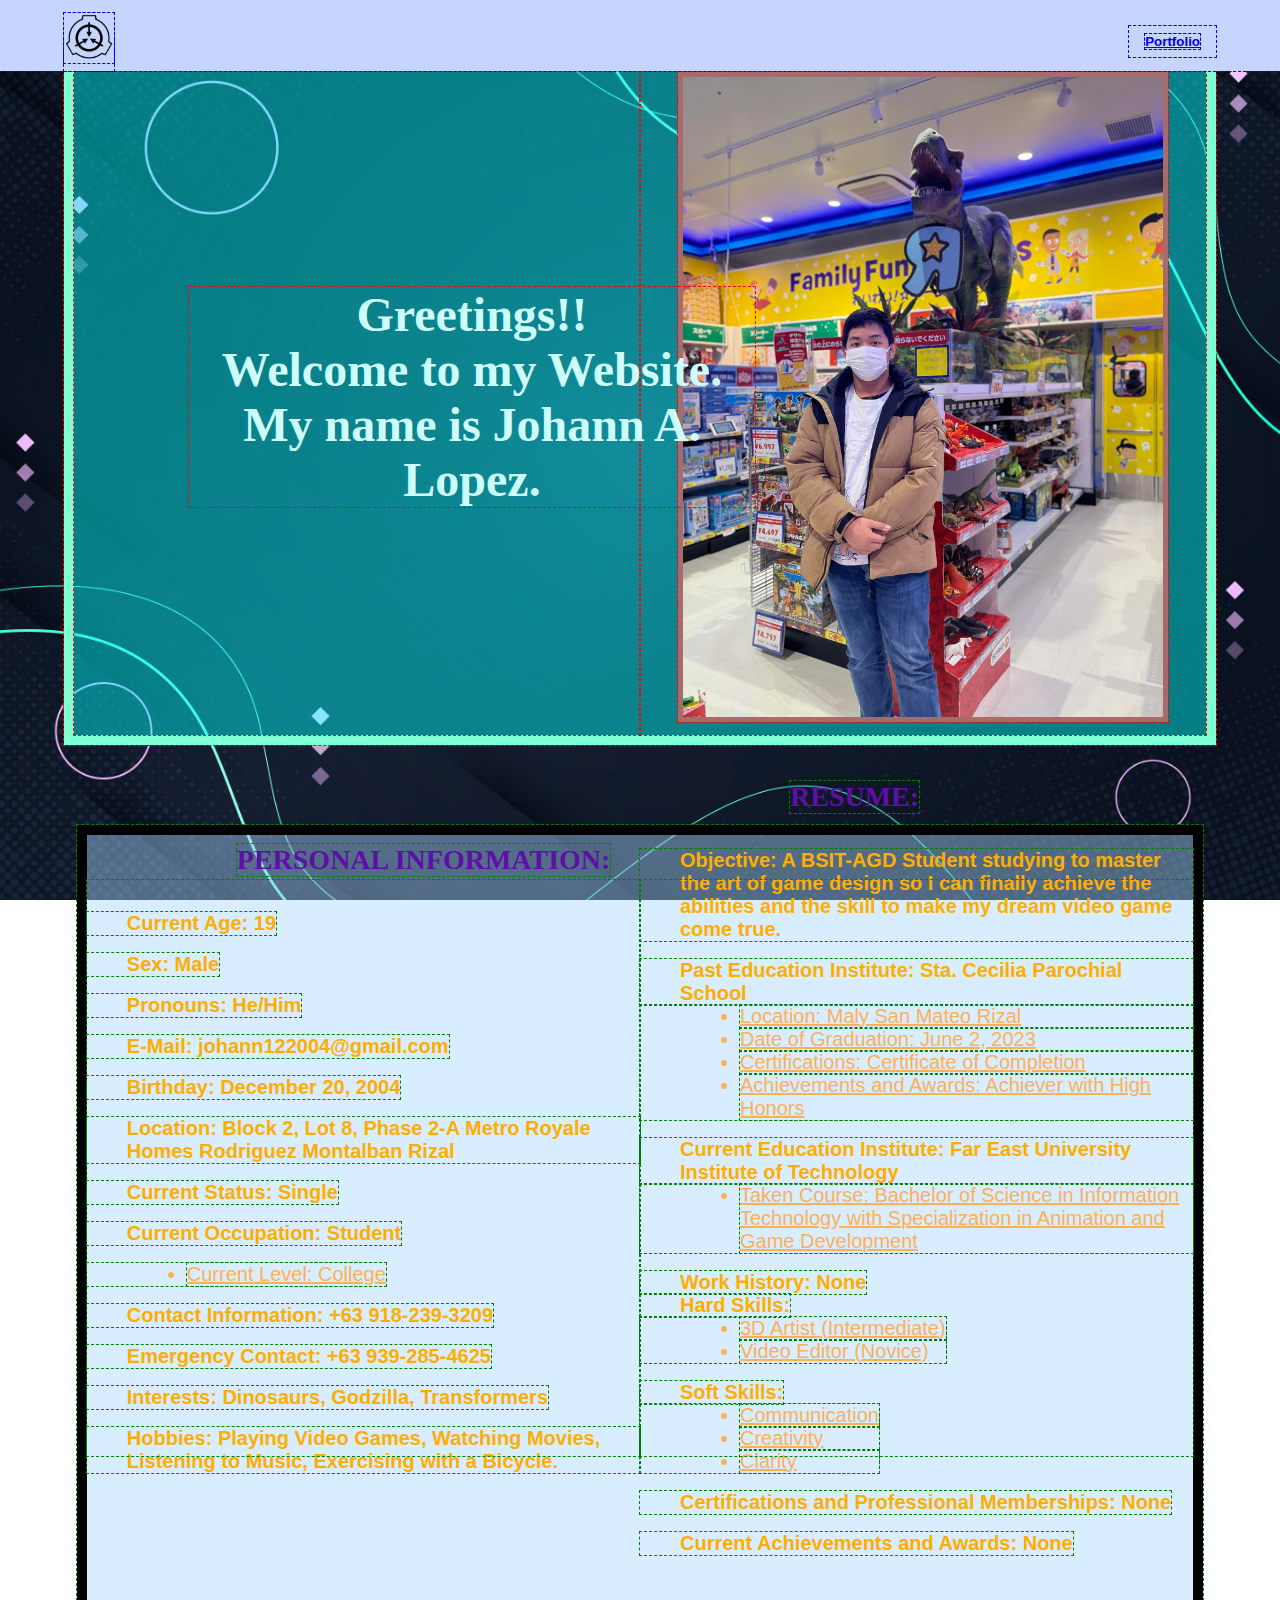
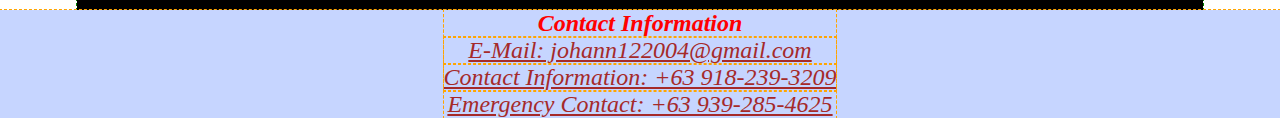
<file: index.html>
<!DOCTYPE html>
<html lang="en">
    <head>
        <meta charset="UTF-8">
        <meta name="viewport" content="width=device-width, initial-scale=1.0">
        <title>Seatwork 2 / Midterm Project</title>
        <link rel="stylesheet" href="./assets/css/style.css">
    </head>
    <body>
        <header>
            <h1> <img src="./assets/img/SCP_Logo.png" alt="" width = "50" height = "50"> </h1>
            <nav>
                <button>
                    <p><a href="./pages/page1 - Portfolio/index.html">Portfolio</a></p>
                </button>
            </nav>
        </header>
        <section class="hero">
            <div class="left">
                <h1>Greetings!!
                    <br>
                    Welcome to my Website.
                    <br>
                    My name is Johann A. Lopez.
                </h1>
            </div>
            <div class="right">
                <img src="./assets/img/Lopez_Picture.jpg" alt="" width = "480" height = "640">
            </div>
        </section>
        <section class = "villain">
            <div class = pi>
                <h1>PERSONAL INFORMATION: </h1>
                <br>
                <br>
                <h2>Current Age: 19</h2>
                <br>
                <h2>Sex: Male</h2>
                <br>
                <h2>Pronouns: He/Him</h2>
                <br>
                <h2>E-Mail: johann122004@gmail.com</h2>
                <br>
                <h2>Birthday: December 20, 2004</h2>
                <br>
                <h2>Location: Block 2, Lot 8, Phase 2-A Metro Royale Homes Rodriguez Montalban Rizal</h2>
                <br>
                <h2>Current Status: Single</h2>
                <br>
                <h2>Current Occupation: Student</h2>
                <br>
                <ul>
                    <li>Current Level: College</li>
                </ul>
                <br>
                <h2>Contact Information: +63 918-239-3209</h2>
                <br>
                <h2>Emergency Contact: +63 939-285-4625</h2>
                <br>
                <h2>Interests: Dinosaurs, Godzilla, Transformers</h2>
                <br>
                <h2>Hobbies: Playing Video Games, Watching Movies, Listening to Music, Exercising with a Bicycle.</h2>
                <br>
            </div>
            <div class = "resume">
                <h1>RESUME: </h1>
                <br>
                <br>
                <h2>Objective: A BSIT-AGD Student studying to master the art of game design so I can finally achieve
                    the abilities and the skill to make my dream video game come true.
                </h2>
                <br>
                <h2>Past Education Institute: Sta. Cecilia Parochial School</h2>
                <ul>
                    <li>Location: Maly San Mateo Rizal</li>
                    <li>Date of Graduation: June 2, 2023</li>
                    <li>Certifications: Certificate of Completion</li>
                    <li>Achievements and Awards: Achiever with High Honors</li>
                </ul>
                <br>
                <h2>Current Education Institute: Far East University Institute of Technology</h2>
                <ul>
                    <li>Taken Course: Bachelor of Science in Information Technology with Specialization in Animation and Game Development</li>
                </ul>
                <br>
                <h2>Work History: None</h2>
                <h2>Hard Skills:</h2>
                <ul>
                    <li>3D Artist (Intermediate)</li>
                    <li>Video Editor (Novice)</li>
                </ul>
                <br>
                <h2>Soft Skills:</h2>
                <ul>
                    <li>Communication</li>
                    <li>Creativity</li>
                    <li>Clarity</li>
                </ul>
                <br>
                <h2>Certifications and Professional Memberships: None</h2>
                <br>
                <h2>Current Achievements and Awards: None</h2>
            </div>
        </section>
        <footer>
            <div class = "locate">
                <h4>Contact Information</h4>
                <p>E-Mail: johann122004@gmail.com</p>
                <p>Contact Information: +63 918-239-3209</p>
                <p>Emergency Contact: +63 939-285-4625</p>
            </div>
        </footer>
    </body>
</html>
</file>
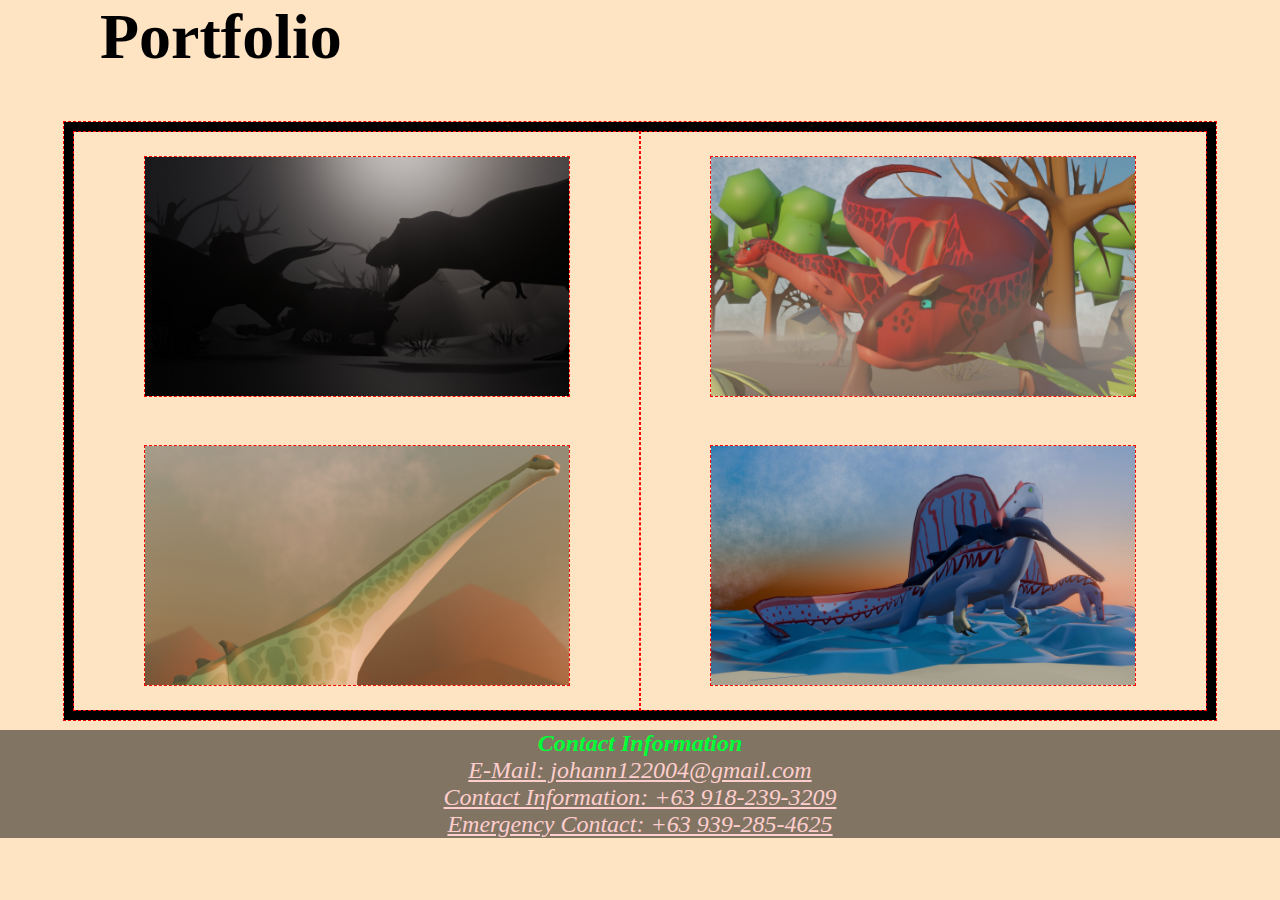
<file: pages/page1 - Portfolio/index.html>
<!DOCTYPE html>
<html lang="en">
    <head>
        <meta charset="UTF-8">
        <meta name="viewport" content="width=device-width, initial-scale=1.0">
        <title>Portfolio</title>
        <link rel="stylesheet" href="./assets/css/style.css">
    </head>
    <body>
        <h1>Portfolio</h1>
        <section class="year_2024">
            <div class="left">
                <img src="./assets/img/LDOTD.jpg" alt="">
                <img src="./assets/img/Alamosaurus.jpg" alt="">
            </div>
            <div class="right">
                <img src="./assets/img/Carno.jpg" alt="">
                <img src="./assets/img/Spino Pair.jpg" alt="">
            </div>
        </section>
        <footer>
            <div class = "locate">
                <h4>Contact Information</h4>
                <p>E-Mail: johann122004@gmail.com</p>
                <p>Contact Information: +63 918-239-3209</p>
                <p>Emergency Contact: +63 939-285-4625</p>
            </div>
        </footer>
    </body>
    </html>
</file>
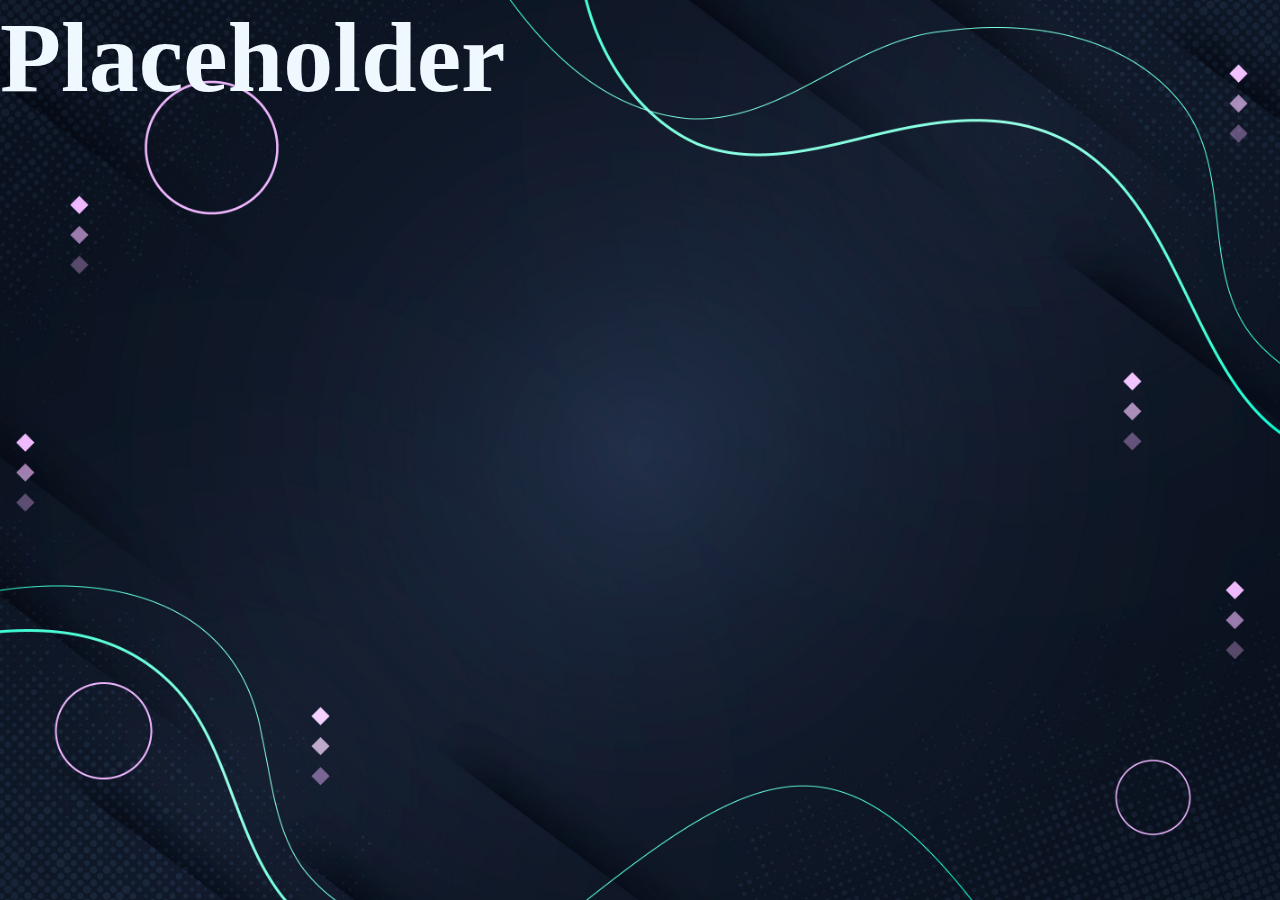
<file: pages/page2 - Personal Information/index.html>
<!DOCTYPE html>
<html lang="en">
<head>
    <meta charset="UTF-8">
    <meta name="viewport" content="width=device-width, initial-scale=1.0">
    <title>Document</title>
    <link rel="stylesheet" href="./assets/css/style.css">
</head>
<body>
    <h1>Placeholder</h1>
</body>
</html>
</file>
<file: assets/css/style.css>
* {
    padding: 0;
    margin: 0;
}

/* Dev */
header,
header * {
    outline: 1px blue dashed;
}

section.hero,
section.hero *{
    outline: 1px red dashed;
}

section.villain,
section.villain *{
    outline: 1px green dashed;
}

footer,
footer *{
    outline: 1px orange dashed;
}
/* Dep */
header {
    display:flex;
    justify-content: space-between;
    padding: .8rem 5vw 0;
    align-items: center;
    position: fixed;
    width: 90vw;
    top: 0px;
    left: 0px;
    background-color: rgb(198, 213, 255);
    z-index: 999;
}

body {
    background-image: url("../img/gradient_1.jpg");
    min-height: 500px;
    background-attachment: fixed;
    background-position: center;
    background-repeat: no-repeat;
    background-size: cover;
}

header button {
    padding: .5rem 1rem;
    border: none;
    background: transparent;
    font-weight: 600;
    cursor: pointer;
    transition: .2s ease-in-out;
    height: vh;
    border-bottom: 2px transparent;
    &:hover {
        background-color: rgb(88, 173, 173);
        border-bottom: 2px rgb(115, 223, 182) solid;
    }
}

section.hero {
    display: flex;
    margin: .3rem 5vw 0;
    height: 75vh;
    padding-top: 5vh;
    border: 10px solid aquamarine;
    background-color: rgba(0, 255, 255, 0.452);
}

& .right {
    width: 90vh;
}

& .left {
    width: 130vh;
}

section.hero .left{
    display: flex;
    flex-direction: column;
    align-items: flex-start;
    justify-content: center;
    gap: 16px;
    width: 100%;
    height: 100%;
    object-fit: cover;
    object-position: top;

    & h1 {
        font-size: 3rem;
        text-align: center;
        color: rgb(205, 255, 255);
        position: relative;
        left: 115px;
    }
}

section.hero .right {
    display: flex;
    flex-direction: column;
    align-items: flex-start;
    justify-content: center;
    align-items: center;
    width: 100%;
    height: 100%;
    border-image: auto;
    img {
        border: 5px solid #a86b6b;
    }
}

section.villain {
    display: flex;
    justify-content: center;
    margin: 5rem 6vw 0;
    height: 80vh;
    padding-top: 5vh;
    & h1 {
        font-size: 1.75rem;
        font-family: Tahoma;
        color: rgb(93, 16, 165);
        text-align: center;
        margin-left: 150px;
    }
    & h2 {
        font-size: 1.25rem;
        font-family: Helvetica;
        color: rgb(255, 174, 0);
        padding-left: 40px;
    }
    & li {
        margin-left: 100px;
        font-size: 1.25rem;
        font-family: 'Gill Sans', 'Gill Sans MT', Calibri, 'Trebuchet MS', sans-serif;
        color: rgb(253, 176, 88);
        text-decoration: underline;
    }
    border: 10px solid rgb(0, 0, 0);
    background-color: rgba(168, 215, 255, 0.445);
}

section.villain .pi{
    display: flex;
    flex-direction: column;
    align-items: flex-start;
    justify-content: center;
    width: 100%;
    height: 80%;
}

section.villain .resume{
    display: flex;
    flex-direction: column;
    align-items: flex-start;
    justify-content: center;
    width: 100%;
    height: 80%;
}

footer {
    display:flex;
    justify-content: center;
    padding: -1rem -5vw 0;
    align-items: center;
    position: relative;
    width: 100%;
    top: 0px;
    left: 0px;
    background-color: rgb(198, 213, 255);
    & h4{
        font-size: 1.5rem;
        font-style: italic;
        color: red;
        text-align: center;
    }
    & p {
        font-size: 1.5rem;
        font-family: Cambria, Cochin, Georgia, Times, 'Times New Roman', serif;
        color: brown;
        text-align: center;
        text-decoration: underline;
        font-style: oblique;
    }
}
</file>
<file: pages/page1 - Portfolio/assets/css/style.css>
* {
    padding: 0;
    margin: 0;
}

section.year_2024,
section.year_2024 *{
    outline: 1px red dashed;
}

body {
    background-color: bisque;
    & h1 {
        font-size: 4rem;
        padding-left: 100px;
        padding-bottom: 40px;
        font-weight: bold;
    }
}

section.year_2024{
    display: flex;
    margin: .5rem 5vw 0;
    height: 100%;
    border: 10px solid rgb(0, 0, 0);
}

section.year_2024 .left{
    display: flex;
    flex-direction: column;
    align-items: flex-start;
    justify-content: center;
    align-items: center;
    width: 100%;
    height: 100%;
    border-image: auto;
    img {
        display: block;
        margin-left: auto;
        margin-right: auto;
        margin-top: 25px;
        margin-bottom: 25px;
        width: 75%;
        height: 75%;
    }
}

section.year_2024 .right{
    display: flex;
    flex-direction: column;
    align-items: flex-start;
    justify-content: center;
    align-items: center;
    width: 100%;
    height: 100%;
    border-image: auto;
    img {
        display: block;
        margin-left: auto;
        margin-right: auto;
        margin-top: 25px;
        margin-bottom: 25px;
        width: 75%;
        height: 75%;
    }
}

footer {
    display:flex;
    justify-content: center;
    padding: -1rem -5vw 0;
    margin-top: 10px;
    align-items: center;
    position: relative;
    width: 100%;
    top: 0px;
    left: 0px;
    background-color:rgb(129, 116, 99);
    & h4{
        font-size: 1.5rem;
        font-style: italic;
        color: rgb(0, 255, 55);
        text-align: center;
    }
    & p {
        font-size: 1.5rem;
        font-family: Cambria, Cochin, Georgia, Times, 'Times New Roman', serif;
        color: rgb(255, 206, 206);
        text-align: center;
        text-decoration: underline;
        font-style: oblique;
    }
}
</file>
<file: pages/page2 - Personal Information/assets/css/style.css>
* {
    padding: 0;
    margin: 0;
}

body {
    background-image: url("../img/gradient_1.jpg");
    min-height: 500px;
    background-attachment: fixed;
    background-position: center;
    background-repeat: no-repeat;
    background-size: cover;
    & h1 {
        font-size: 100px;
        color: aliceblue;
    }
}
</file>
